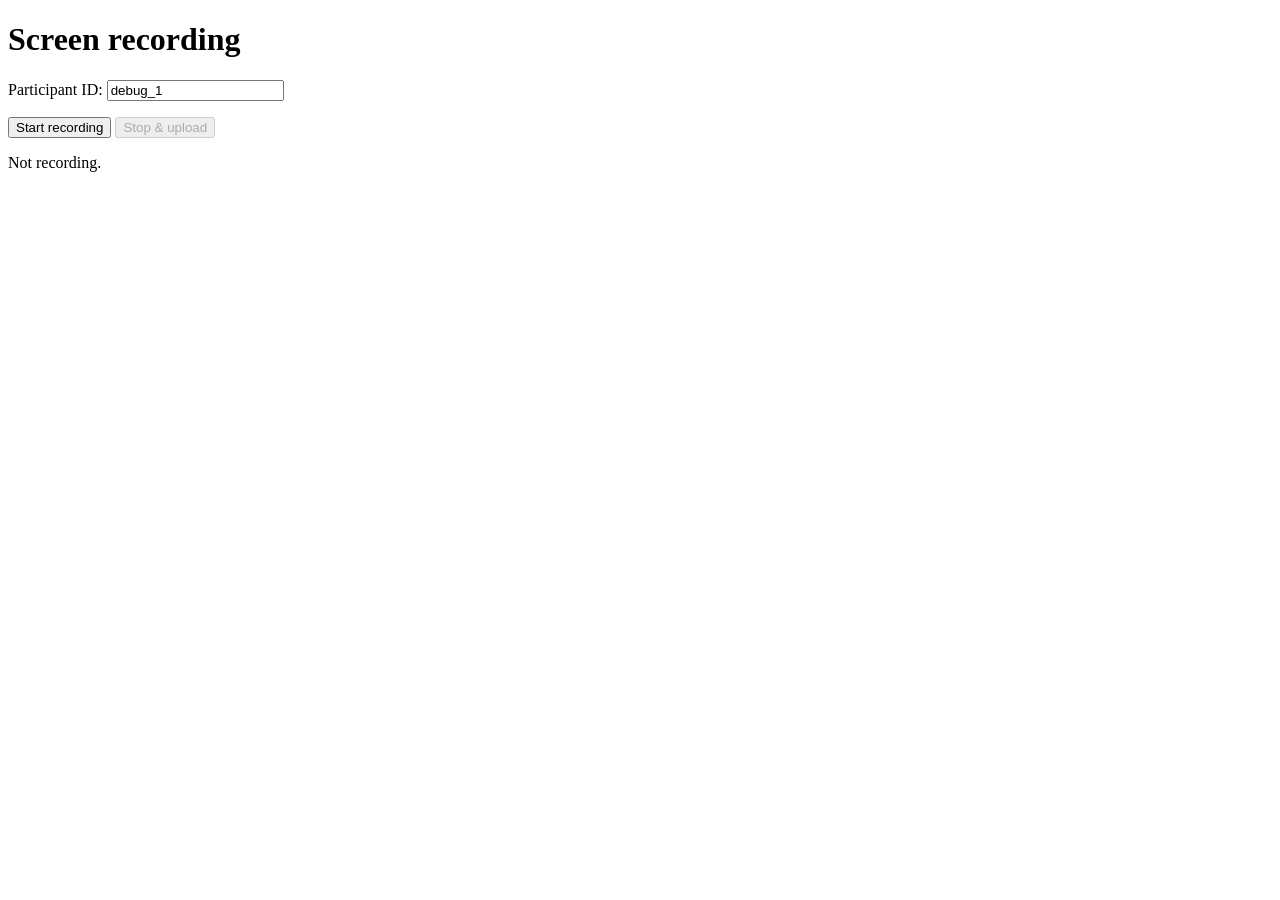
<file: psyserver/example/data/studies/exp_screenrec/index.html>
<!DOCTYPE html>
<html>
  <head>
    <meta charset="utf-8" />
    <title>Screen recording</title>
  </head>
  <body>
    <!-- getDisplayMedia only works on https or on localhost. -->
    <h1>Screen recording</h1>
    <p>
      <label>
        Participant ID:
        <input id="participant_id" type="text" value="debug_1" />
      </label>
    </p>
    <p>
      <button id="start">Start recording</button>
      <button id="stop" disabled>Stop &amp; upload</button>
    </p>
    <p id="status">Not recording.</p>

    <script>
      const UPLOAD_URL = "/exp_screenrec/video";
      const MIME_TYPES = [
        "video/webm;codecs=vp9",
        "video/webm;codecs=vp8",
        "video/webm",
        "video/mp4", // Safari
      ];

      const startButton = document.getElementById("start");
      const stopButton = document.getElementById("stop");
      const statusText = document.getElementById("status");

      let stream = null;
      let recorder = null;
      let chunks = [];

      function setStatus(text) {
        statusText.textContent = text;
      }

      async function startRecording() {
        try {
          stream = await navigator.mediaDevices.getDisplayMedia({
            video: true,
            audio: true,
          });
        } catch (err) {
          setStatus("Screen sharing was not allowed: " + err);
          return;
        }

        const mimeType = MIME_TYPES.find((t) => MediaRecorder.isTypeSupported(t));
        recorder = new MediaRecorder(stream, mimeType ? { mimeType } : {});
        chunks = [];
        recorder.ondataavailable = (event) => {
          if (event.data.size > 0) chunks.push(event.data);
        };
        recorder.onstop = uploadRecording;
        recorder.start(1000); // emit a chunk every second

        // the browser's own "Stop sharing" button also ends the recording
        stream.getVideoTracks()[0].onended = stopRecording;

        startButton.disabled = true;
        stopButton.disabled = false;
        setStatus("Recording...");
      }

      function stopRecording() {
        if (recorder && recorder.state !== "inactive") recorder.stop();
        if (stream) stream.getTracks().forEach((track) => track.stop());
        stopButton.disabled = true;
      }

      async function uploadRecording() {
        setStatus("Uploading...");
        const mimeType = recorder.mimeType || "video/webm";
        const extension = mimeType.startsWith("video/mp4") ? "mp4" : "webm";
        const blob = new Blob(chunks, { type: mimeType });

        // the server requires exactly one dot in the filename
        const participantID = document
          .getElementById("participant_id")
          .value.replaceAll(".", "_");
        const formData = new FormData();
        formData.append("video_data", blob, `${participantID}.${extension}`);

        try {
          const response = await fetch(UPLOAD_URL, {
            method: "POST",
            body: formData,
          });
          const result = await response.json();
          if (result.success) {
            setStatus("Saved as " + result.filename);
          } else {
            setStatus("Upload failed: " + JSON.stringify(result));
          }
        } catch (err) {
          setStatus("Upload failed: " + err);
        }
        startButton.disabled = false;
      }

      startButton.onclick = startRecording;
      stopButton.onclick = stopRecording;
    </script>
  </body>
</html>
</file>
